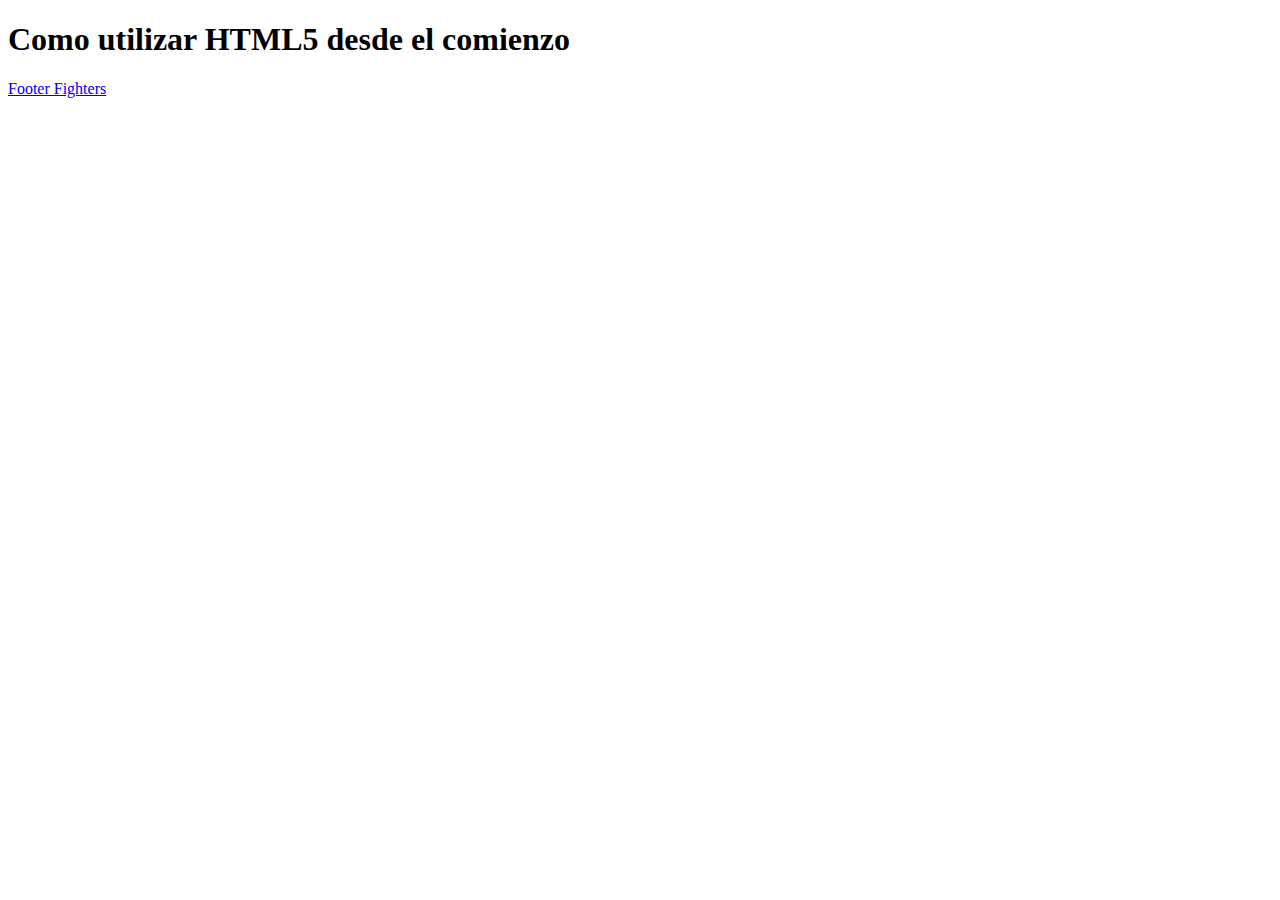
<file: Extras/Html5.html>
<!DOCTYPE html>
<html>
<head>
	<title>Como utilizar HTML5 desde el comienzo</title>
</head>
<body>
<header><h1>Como utilizar HTML5 desde el comienzo</h1></header>
<a href="../index.html">Footer Fighters</a>
</body>
</html>
</file>
